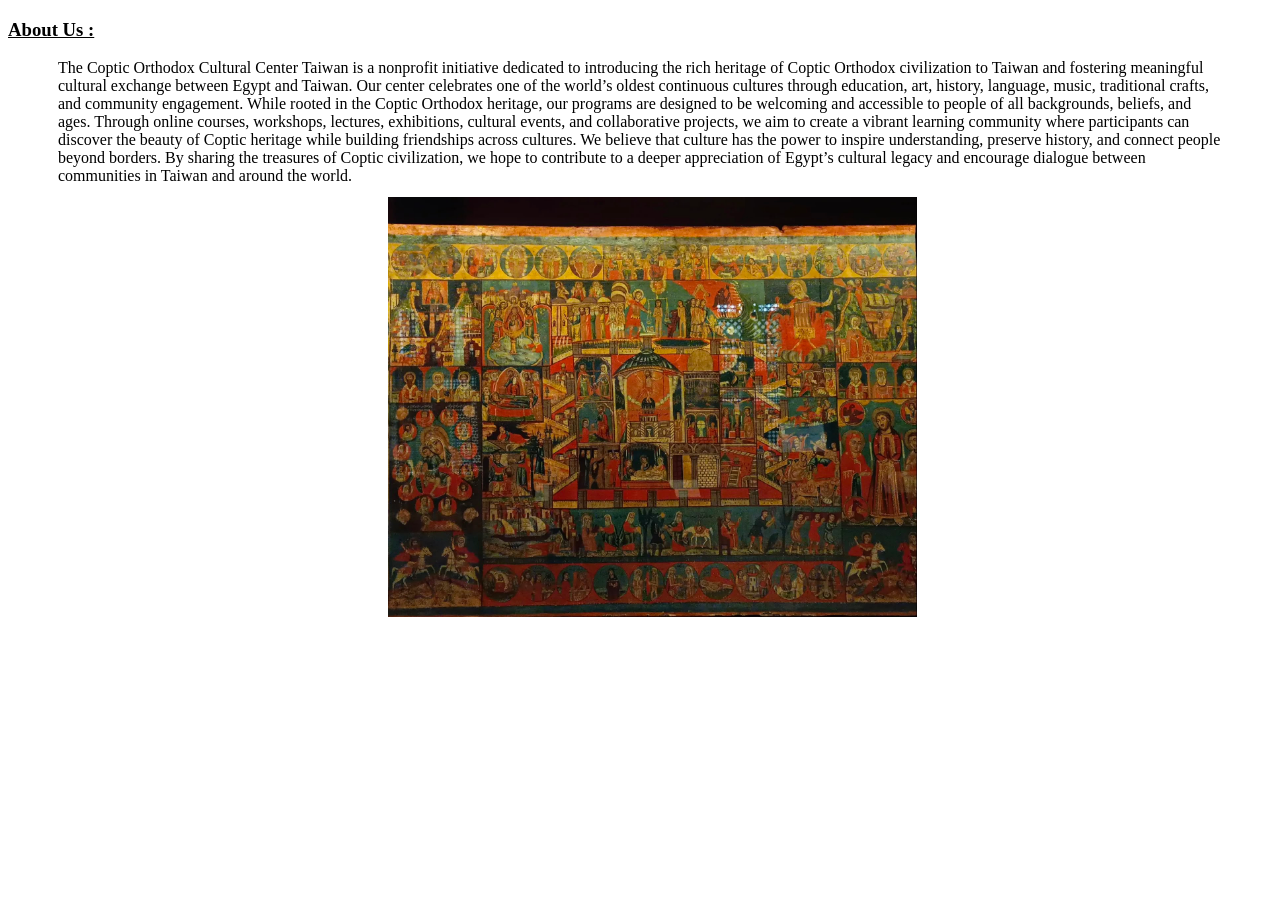
<file: about.html>
<!DOCTYPE html>
<html lang="en">

<head>
    <meta charset="UTF-8">
    <meta name="viewport" content="width=device-width, initial-scale=1.0">
    <title>Document</title>
</head>

<body>
    <h3>
        <strong>
            <u>
                
                About Us :
            </u>
        </strong>
    </h3>
    
    <p style="margin: 12px 50px 12px 50px;">
    The Coptic Orthodox Cultural Center Taiwan is a nonprofit initiative dedicated to introducing the rich heritage
    of Coptic Orthodox civilization to Taiwan and fostering meaningful cultural exchange between Egypt and Taiwan.

    Our center celebrates one of the world’s oldest continuous cultures through education, art, history, language,
    music, traditional crafts, and community engagement. While rooted in the Coptic Orthodox heritage, our programs
    are designed to be welcoming and accessible to people of all backgrounds, beliefs, and ages.

    Through online courses, workshops, lectures, exhibitions, cultural events, and collaborative projects, we aim to
    create a vibrant learning community where participants can discover the beauty of Coptic heritage while building
    friendships across cultures.

    We believe that culture has the power to inspire understanding, preserve history, and connect people beyond
    borders. By sharing the treasures of Coptic civilization, we hope to contribute to a deeper appreciation of
    Egypt’s cultural legacy and encourage dialogue between communities in Taiwan and around the world.
    </p>

    <img src="./img/photo-1.jpeg" alt="" style="height: 420px; width: 550; margin-left:380px;">

</body>

</html>
</file>
